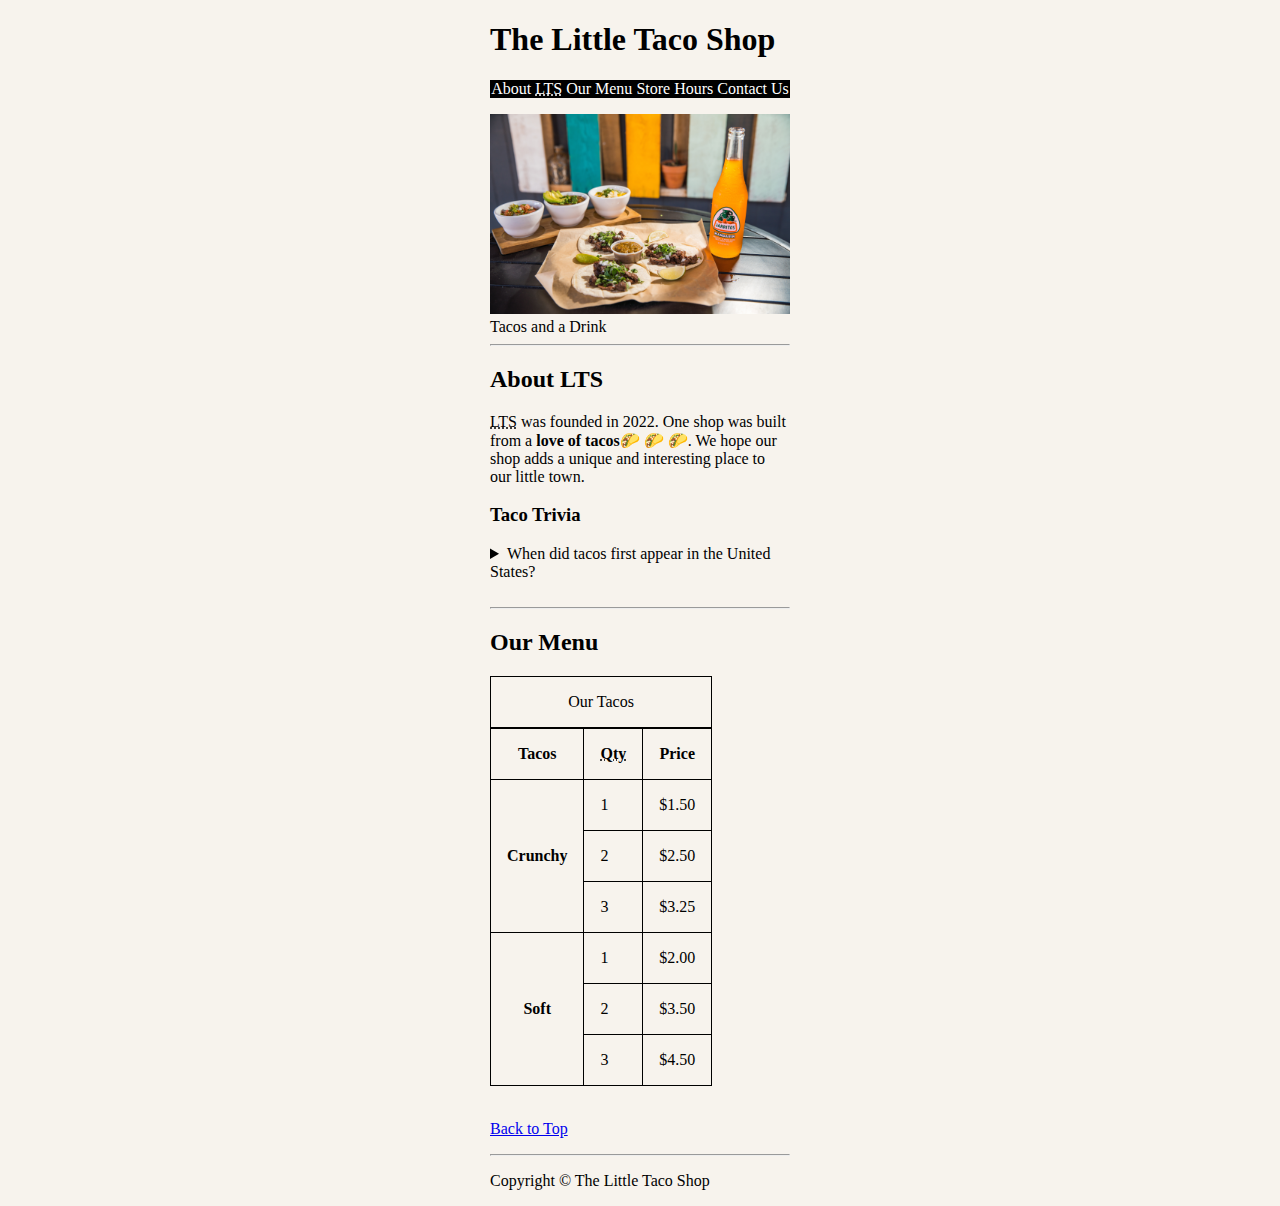
<file: index.html>
<!DOCTYPE html>
<html lang="en-US">
  <head>
    <meta charset="utf-8" >
    <meta name="author" content="Aryt" >
    <meta
      name="description"
      content="This page is for The Little Taco Shop"
    >
    <title>LTS - The Little Taco Shop</title>
    <link rel="icon" href="images\favicon.ico" type="image/x-icon" >
    <link rel="stylesheet" href="main.css" type="text/css" >
  </head>

  <body>
    <header>

        <h1>The Little Taco Shop</h1>
        <nav aria-label="primary-navigation">
            <ul>
                <li> <a href="#about"> About <abbr title="The Little Taco Shop" class="black">LTS</abbr></a></li>
                <li><a href="#menu" >Our Menu</a></li>
                <li> <a href="hours.html" >Store Hours</a></li>
                <li><a href="contact.html" >Contact Us</a></li>
            </ul>
        </nav>

            <figure>   
                <img src="images/tacos_and_drink_400x267.png" alt="tacos and drinks" width="300" height="200">
                <figcaption>Tacos and a Drink</figcaption>
            </figure>
    </header>

    <hr>

    <article id="about">
        <h2>About LTS</h2>
        <p>
            <abbr title="The Little Taco Shop">LTS</abbr> was founded in 2022. One shop was built from a <strong>love of tacos</strong>&#127790 &#127790 &#127790. We hope our shop adds a unique and interesting
            place to our little town.
        </p>
    </article>

    <aside> 
        <h3>Taco Trivia</h3>
        <details>
            <summary>
                When did tacos first appear in the United States?
            </summary>
            <p>
                Jeffrey M. Pilcher, taco historian and professor of history at the University of Minnesota, says
                the earliest mention of tacos in the United States are in a newspaper from <time datetime="1905"></time>
                <!-- opens in a new tab -->
                (Source: <cite><a
                    href="https://www.smithsonianmag.com/arts-culture/where-did-the-taco-come-from-81228162/"
                    target="_blank">Smithsonian Magazine</a></cite>)

            </p>
        </details>
    </aside>

    <br>
    <hr>

    <h2>Our Menu</h2>

    <table id="menu">
        <caption>Our Tacos</caption>
        <thead>
            <tr>
                <!-- scope="col" - specify headers for cols -->
                <th>Tacos</th>
                <th scope="col"><abbr title="Quantity">Qty</abbr></th>
                <th scope="col">Price</th>
            </tr>
        </thead>

        <tbody>
            <tr>
                <th rowspan="3" scope="row">Crunchy</th>
                <td>1</td>
                <td>$1.50</td>
            </tr>
            <tr>
                <td>2</td>
                <td>$2.50</td>
            </tr>
            <tr>
                <td>3</td>
                <td>$3.25</td>
            </tr>

            <tr>
                <th rowspan="3" scope="row">Soft</th>
                <td>1</td>
                <td>$2.00</td>
            </tr>
            <tr>
                <td>2</td>
                <td>$3.50</td>
            </tr>
            <tr>
                <td>3</td>
                <td>$4.50</td>
            </tr>
        </tbody>
    </table>
    <br>
    <footer>
        <p>
            <a href="#">Back to Top</a>
        </p>

        <hr>

        <p>
            Copyright &copy; The Little Taco Shop
        </p>

    </footer>

  </body>
</html>
</file>
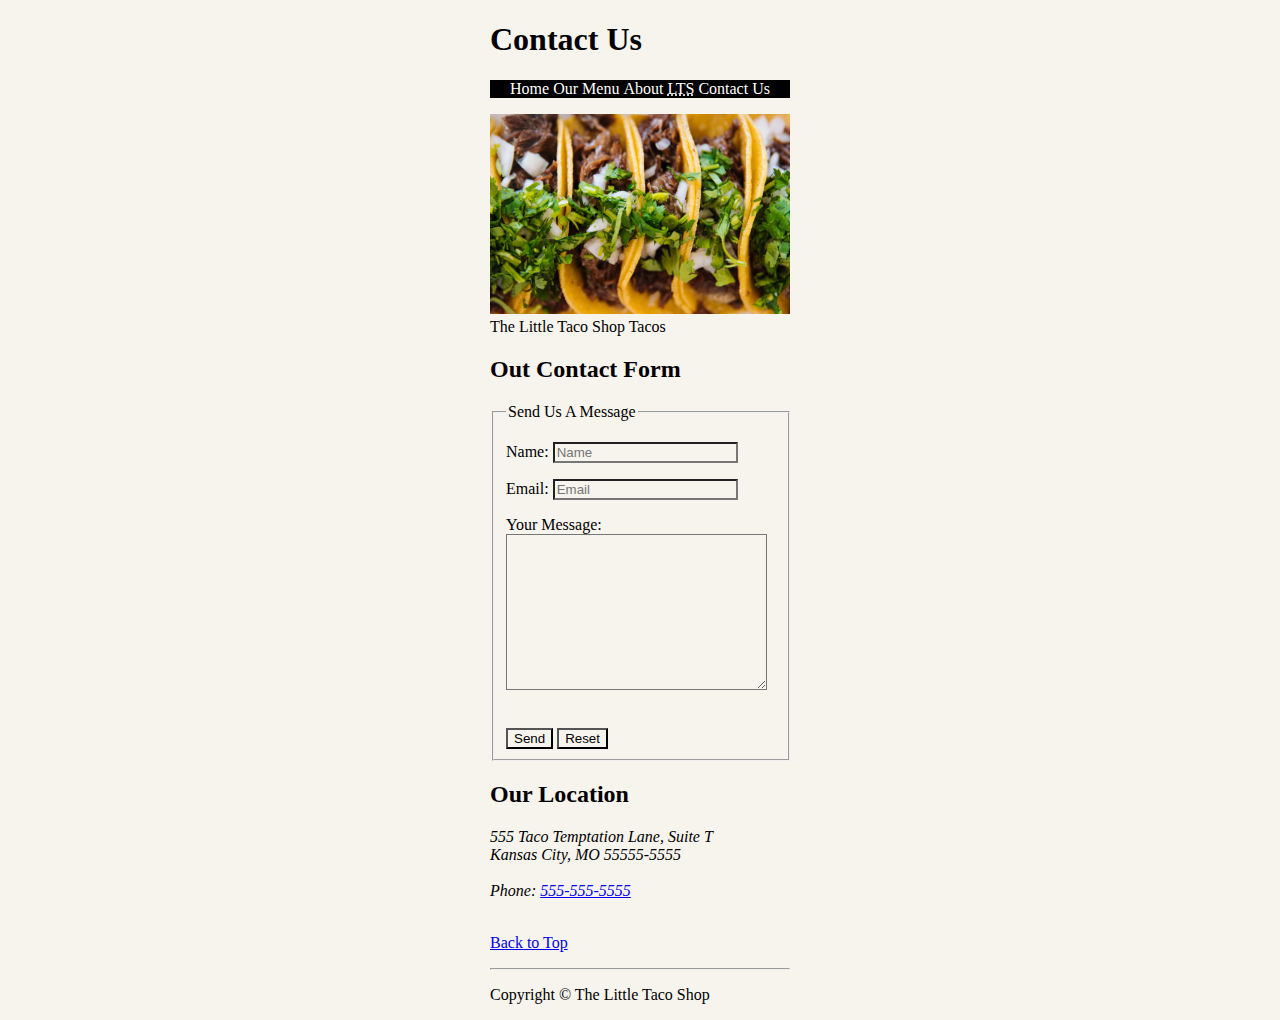
<file: contact.html>
<!DOCTYPE html>

<html>

    <head>
        <meta charset="utf-8">
        <meta name="author" content="Aryt">
        <meta name="description" content="This page displays the contact form for The Little Taco Shop">

        <title>Contact Us</title>
        <link rel="icon" href="images/favicon.ico" type="image/x-icon">
        <link rel="stylesheet" href="main.css" type="text/css">
    </head>

    <body>
        <header>
            <h1>Contact Us</h1>
            <nav aria-label="primary-navigation">
                <ul>
                    <li> <a href="index.html"> Home </li>
                    <li><a href="index.html#menu">Our Menu</a></li>
                    <li> <a href="index.html#about"> About <abbr title="The Little Taco Shop" class="black">LTS</abbr></a></li>
                    <li><a href="#contact">Contact Us</a></li>
                </ul>
    
                <figure>   
                    <img src="images/tacos_close_up_400x260.png" alt="tray of tacos" width="300" height="200">
                    <figcaption>The Little Taco Shop Tacos</figcaption>
                </figure>
            </nav>
        </header>

        <article id="contact">

            <h2>Out Contact Form</h2>

            <form action="https://httpbin.org/get" method="get">

                <fieldset>
                    <legend>Send Us A Message</legend>

                    <p>
                        <label for="name">Name: </label>
                        <input type="text" name="name" id="name" placeholder="Name">
                    </p>
                    
                    <p>
                        <label for="email">Email: </label>
                        <input type="text" name="email" id="email" placeholder="Email">
                    </p>

                    <p>
                        <label for="message">Your Message: </label>
                        <br>
                        <textarea name="message" id="message" cols="30" rows="10"></textarea>
                    </p>

                    <br>

                    <button type="send">Send</button>
                    <button type="reset">Reset</button>

                </fieldset>

                
            </form>


        </article>

        <article id="location">
            <h2>Our Location</h2>
            <address> 
                555 Taco Temptation Lane, Suite T<br>
                Kansas City, MO 55555-5555
                <br><br>
                Phone: <a href="tel:+5555555555">555-555-5555</a>
            </address>
        </article>

        <br>
        <footer>
            <p>
                <a href="#">Back to Top</a>
            </p>
    
            <hr>
    
            <p>
                Copyright &copy; The Little Taco Shop
            </p>
    
        </footer>

        </body>


</html>
</file>
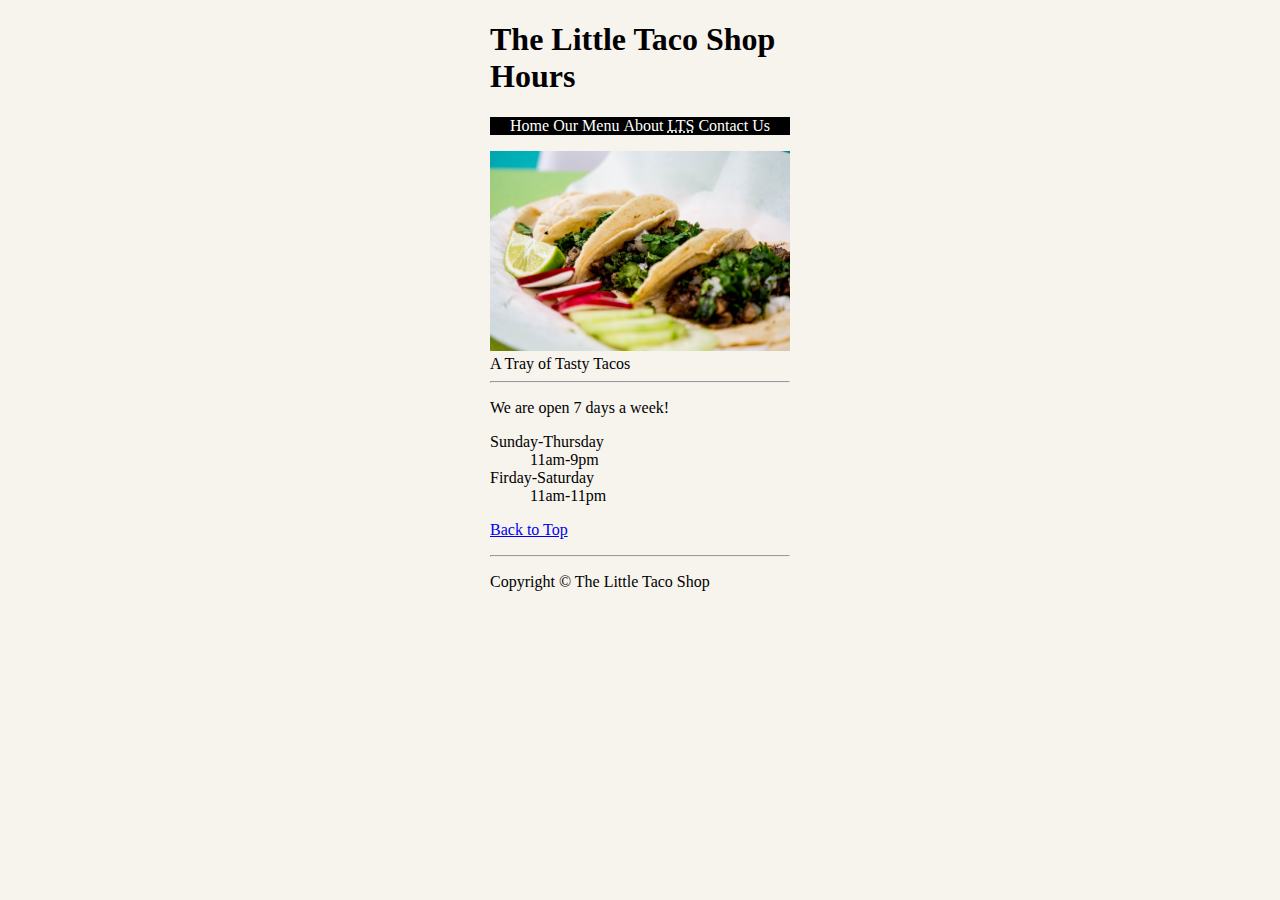
<file: hours.html>
<!DOCTYPE html>
<html>

    <head>
        <meta charset="utf-8">
        <meta name="author" content="Aryt">
        <meta name="description" content="This page displays the store hours for The Little Taco Shop">

        <title>The Little Taco Shop Store Hours</title>
        <link rel="icon" href="images/favicon.ico" type="image/x-icon">
        <link rel="stylesheet" href="main.css" type="text/css">
    </head>

    <body>
        <header>
            <h1>The Little Taco Shop Hours</h1>

            <nav aria-label="primary-navigation">
                <ul>
                    <li> <a href="index.html"> Home </li>
                    <li><a href="index.html#menu">Our Menu</a></li>
                    <li> <a href="index.html#about"> About <abbr title="The Little Taco Shop" class="black">LTS</abbr></a></li>
                    <li><a href="contact.html">Contact Us</a></li>
                </ul>
    
                <figure>   
                    <img src="images/tacos_tray_400x267.png" alt="tray of tacos" width="300" height="200">
                    <figcaption>A Tray of Tasty Tacos</figcaption>
                </figure>
            </nav>
        </header>

        <body>

            <hr>
            <p>We are open 7 days a week!</p>

            <dl>
                <dt>Sunday-Thursday</dt>
                <dd><time datetime="11:00">11am</time>-<time datetime="21:00">9pm</time></dd>

                <dt>Firday-Saturday</dt>
                <dd><time datetime="11:00">11am</time>-<time datetime="23:00">11pm</time></dd>
            </dl>    
        </body>

        <footer>
            <p><a href="#">Back to Top</a></p>

            <hr>

            <p>
                Copyright &copy; The Little Taco Shop
            </p>
        </footer>
    </body>








</html>
</file>
<file: main.css>
* {
    max-width: 300px;
    margin-right: auto;
    background: #f7f3ed;
    box-sizing: border-box;

}

body {
    margin:auto;
}

html {
    margin: auto;
}

table, tr, th, td, caption {

    border: 1px solid black;
    border-collapse: collapse;
    padding: 1rem; 

}

ul {

    font-size: 1rem;
    padding-left: 0;
    list-style-type: none;
    text-align: center;
    /* width uses the whole width of the element */
    width: 100%;
    background-color: black;

}

li {
    display: inline;
    
}

.black {
    background-color: black;

}

li a {
    text-decoration: none;
    color: white; 
    background-color: black;
}

figure {
    /* margin: auto pretty much centers the element */
    margin: auto;

}
</file>
